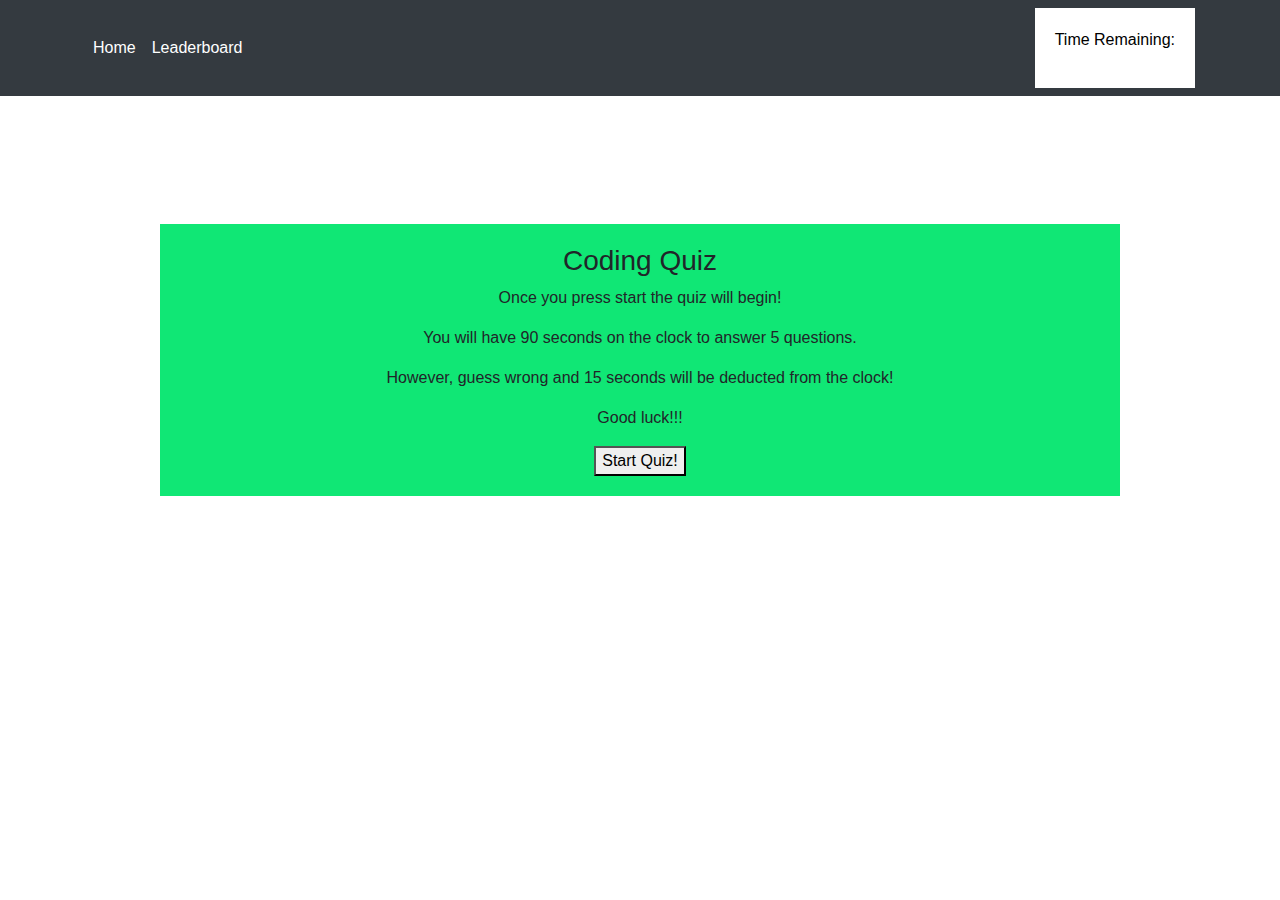
<file: index.html>
<!DOCTYPE html>
<html lang="en">
  <head>
    <meta charset="UTF-8" />
    <meta name="viewport" content="width=device-width, initial-scale=1.0" />
    <title>Coding Quiz</title>
    <link
      rel="stylesheet"
      href="https://stackpath.bootstrapcdn.com/bootstrap/4.4.1/css/bootstrap.min.css"
      integrity="sha384-Vkoo8x4CGsO3+Hhxv8T/Q5PaXtkKtu6ug5TOeNV6gBiFeWPGFN9MuhOf23Q9Ifjh"
      crossorigin="anonymous"
    />
    <link rel="stylesheet" href="assets/style.css" />
  </head>
  <body>
    <nav class="navbar navbar-expand-md navbar-dark bg-dark">
      <div class="container">
        <ul class="navbar-nav">
          <li class="nav-itm active">
            <a class="nav-item nav-link active" href="index.html"
              >Home<span class="sr-only">(current)</span></a
            >
          </li>
          <li class="nav-item active">
            <a class="nav-item nav-link active" href="leaderboard.html"
              >Leaderboard <span class="sr-only">(current)</span></a
            >
          </li>
        </ul>
        <div class="countdownBox">
          <p>Time Remaining: <span id="timerDisplay"></span></p>
        </div>
      </div>
    </nav>

    <div class="quizWrap">
      <div id="quizBox" class="quizRules">
        <div id="boxOne" class="text-center">
          <h3>Coding Quiz</h3>
          <p>Once you press start the quiz will begin!</p>
          <p>You will have 90 seconds on the clock to answer 5 questions.</p>
          <p>
            However, guess wrong and 15 seconds will be deducted from the clock!
          </p>
          <p>Good luck!!!</p>
          <button id="startQuiz">Start Quiz!</button>
        </div>

        <div id="boxTwo" class="quizBoxes">
          <h3 id="title"></h3>
          <button id="ansA" class="quizBtn"></button>
          <button id="ansB" class="quizBtn"></button>
          <button id="ansC" class="quizBtn"></button>
          <button id="ansD" class="quizBtn"></button>
          <p id="checkAns"></p>
        </div>

        <div id="boxThree" class="quizBoxes">
          <h3>Times up! Sorry, you lose!</h3>
          <a href="index.html" class="button px-2 py-1">Go Back</a>
        </div>

        <div id="boxFour" class="quizBoxes">
          <h3 id="gameOver"></h3>
          <h4 id="userScore"></h4>
          <p>Enter your initials for the leaderboard:</p>
          <form>
            <input type="text" id="userName" />
            <a href="leaderboard.html" id="submitScore" class="button px-2 py-1"
              >Submit</a
            >
          </form>
        </div>
      </div>
    </div>
    <script src="assets/javascript/script.js"></script>
    <script src="assets/javascript/quizQ.js"></script>
    <script src="assets/javascript/timer.js"></script>
  </body>
</html>
</file>
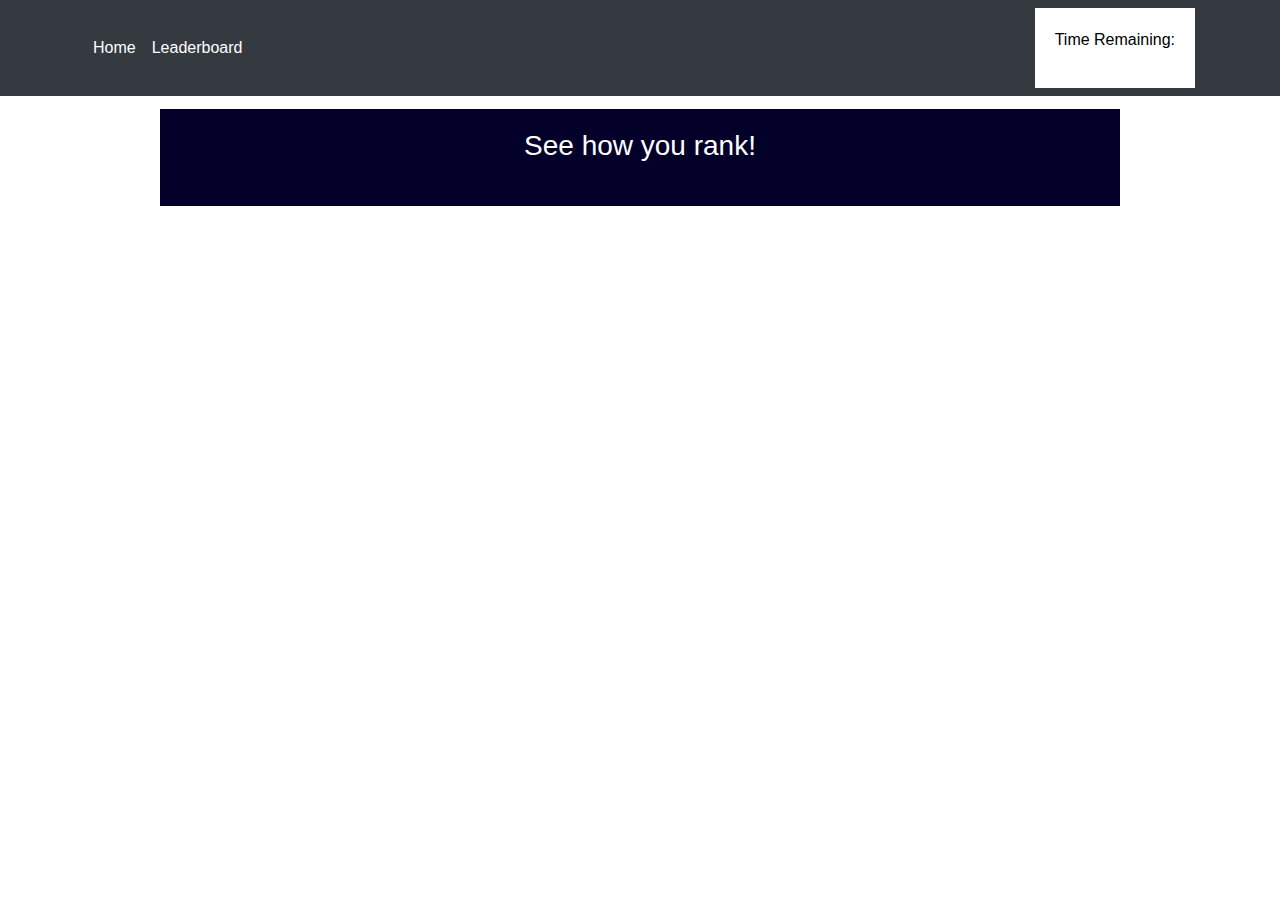
<file: leaderboard.html>
<!DOCTYPE html>
<html lang="en">
  <head>
    <meta charset="UTF-8" />
    <meta name="viewport" content="width=device-width, initial-scale=1.0" />
    <title>Leaderboard</title>
    <link
      rel="stylesheet"
      href="https://stackpath.bootstrapcdn.com/bootstrap/4.4.1/css/bootstrap.min.css"
      integrity="sha384-Vkoo8x4CGsO3+Hhxv8T/Q5PaXtkKtu6ug5TOeNV6gBiFeWPGFN9MuhOf23Q9Ifjh"
      crossorigin="anonymous"
    />
    <link rel="stylesheet" href="assets/style.css" />
  </head>
  <body>
    <nav class="navbar navbar-expand-md navbar-dark bg-dark">
      <div class="container">
        <ul class="navbar-nav">
          <li class="nav-itm active">
            <a class="nav-item nav-link active" href="index.html"
              >Home<span class="sr-only">(current)</span></a
            >
          </li>
          <li class="nav-item active">
            <a class="nav-item nav-link active" href="leaderboard.html"
              >Leaderboard <span class="sr-only">(current)</span></a
            >
          </li>
        </ul>
        <div class="countdownBox">
          <p>Time Remaining: <span id="counterDisplay"></span></p>
        </div>
      </div>
    </nav>

    <div class="quizWrap">
      <div id="quizBox" class="leaderboard">
        <div class="row justify-content-center">
          <h3 class="text-white">See how you rank!</h3>
          <br />
        </div>
        <div class="row justify-content-center">
          <ol class="text-white" id="leaderboardDisplay"></ol>
        </div>
      </div>
    </div>

    <script src="assets/javascript/leaderboard.js"></script>
  </body>
</html>
</file>
<file: assets/style.css>
.countdownBox {
    color: black;
    background-color: white;
    padding: 20px;
}
.quizRules {
    background: #10e775;
    margin: auto;
    margin-top: 10%;
    padding: 20px;
    width: 75%;
}
.leaderboard {
    background: #030129;
    margin: auto;
    margin-top: 1%;
    padding: 20px;
    width: 75%;
}
.quizBoxes {
    display: none;
}
</file>
